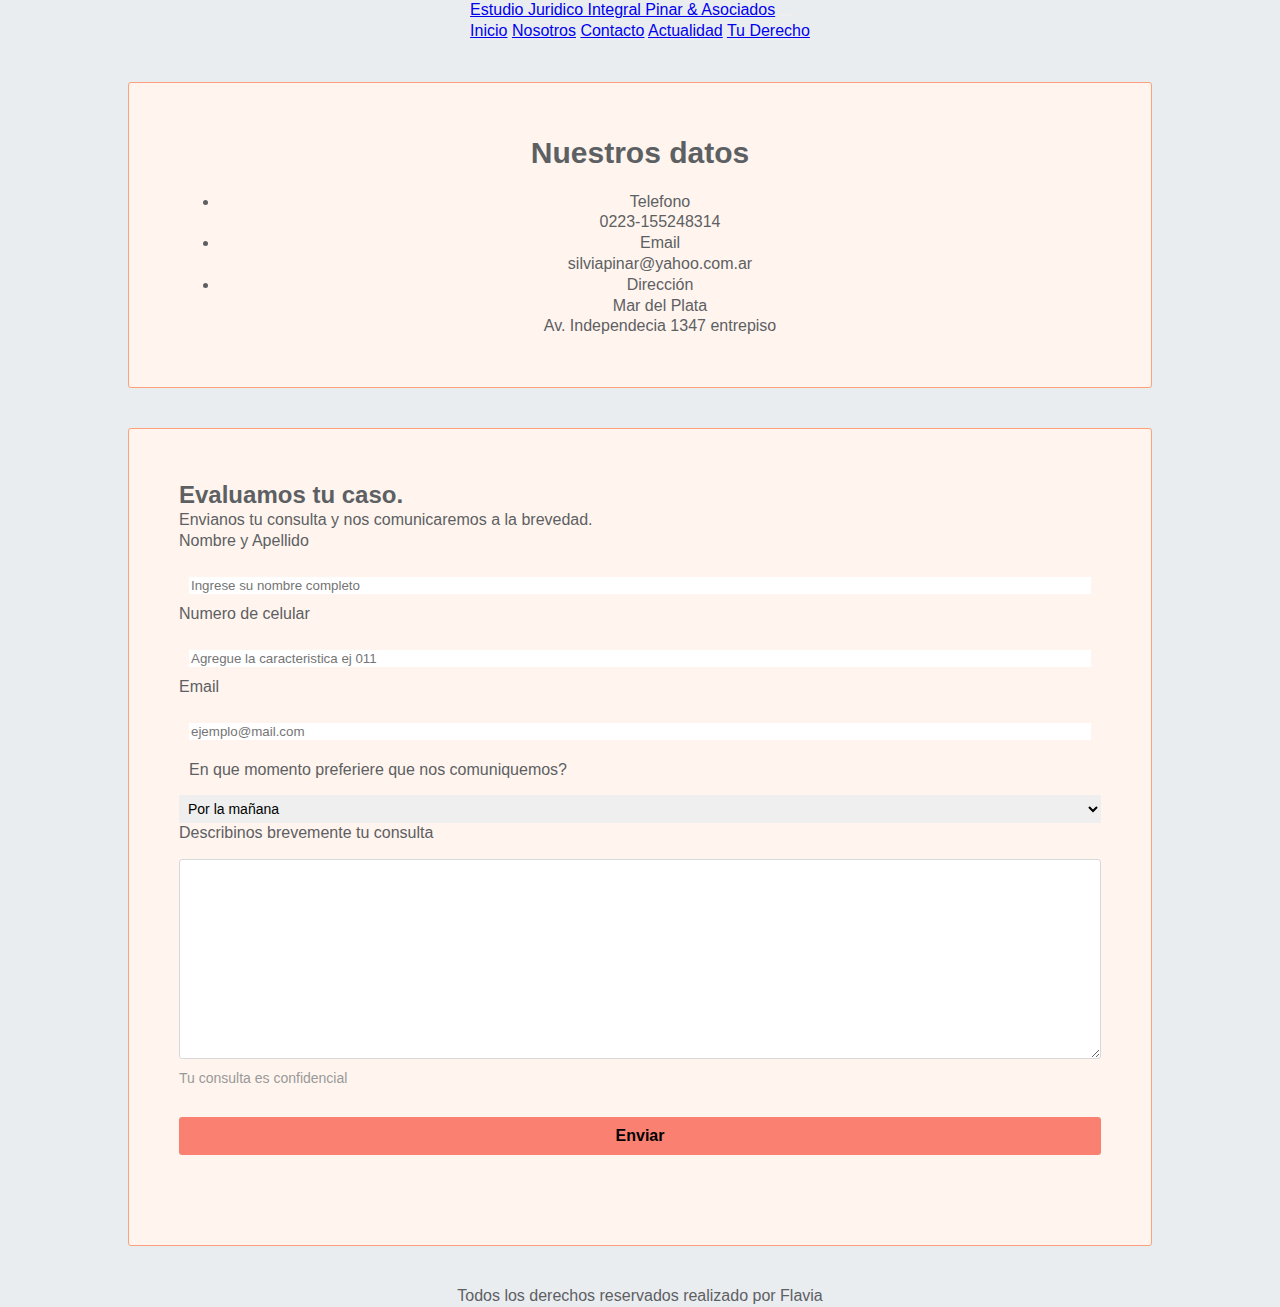
<file: contacto.html>
<!DOCTYPE html>
<html lang="en">
<head>
    <title>Estudio Juridico</title>
      <link rel="preconnect" href="https://fonts.gstatic.com">
       <link href="https://fonts.googleapis.com/css2?family=Nunito:wght@300&display=swap" rel="stylesheet">
       <link rel="stylesheet" href="si3.css">
       
       
    <!-- Required meta tags -->
      <meta charset="utf-8">
      <meta name="viewport" content="width=device-width, initial-scale=1">

    <!-- Bootstrap CSS -->
    <link href="https://cdn.jsdelivr.net/npm/bootstrap@5.0.0-beta1/dist/css/bootstrap.min.css" rel="stylesheet" integrity="sha384-giJF6kkoqNQ00vy+HMDP7azOuL0xtbfIcaT9wjKHr8RbDVddVHyTfAAsrekwKmP1" crossorigin="anonymous">
    <link rel="shortcut icon" href="imagenes/favicon.png" type="image/x-icon">
</head>


<body>
 

  <nav class="navbar navbar-expand-lg navbar-light">
    <div class="container-fluid">
      <a class="navbar-brand" href="index.html">Estudio Juridico Integral Pinar & Asociados</a>
      <button class="navbar-toggler" type="button" data-bs-toggle="collapse" data-bs-target="#navbarNav" aria-controls="navbarNav" aria-expanded="false" aria-label="Toggle navigation">
        <span class="navbar-toggler-icon"></span>
      </button>
      
      <div class="collapse navbar-collapse justify-content-end" id="navbarNavAltMarkup">
        <div class="navbar-nav">
          <a class="nav-link active" aria-current="page" href="inicio.html">Inicio</a>
          <a class="nav-link active" href="nosotros.html">Nosotros</a>
          <a class="nav-link active" href="contacto.html">Contacto</a>
          <a class="nav-link active" href="actualidad.html">Actualidad</a>
          <a class="nav-link active" href="tuderecho.html">Tu Derecho</a>
          
        </div>
      </div>
    </div>
  </nav>


    <header class="speaker-form-header">
      <h1>Nuestros datos</h1>
      <ul>
        <li>Telefono</li>
        <p>0223-155248314</p>
        <li>Email</li>
        <p>silviapinar@yahoo.com.ar</p>
        <li>Dirección</li>
        <p>Mar del Plata</p>
        <p>Av. Independecia 1347 entrepiso</p>
      </ul>
        <p> </p>
       </header>

      <form action="" method="get" class="speaker-form">
          <div class="form-row">
            <h2>Evaluamos tu caso.</h2>
            <p>Envianos tu consulta y nos comunicaremos a la brevedad. </p>
            <label for="full-name">Nombre y Apellido</label>
              <input id="full-name" type="text" name="full-name" placeholder="Ingrese su nombre completo">
              <label for="full-name">Numero de celular</label>
              <input id="full-name" type="text" name="full-name" placeholder="Agregue la caracteristica ej 011">

      <label for="email">Email</label>
        <input type="email"
          name="email" 
          id="email"
          placeholder="ejemplo@mail.com">

         <label class="horario" for="schedule">En que momento preferiere que nos comuniquemos?</label>
             <select name="schedule" id="schedule">
              <option value="am">Por la mañana</option>
              <option value="pm">Por la tarde</option>
           </select>
  
    <label class="descripcion1" for="comments">Describinos brevemente tu consulta</label>
     <textarea name="comments" id="comments" cols="30" rows="10"></textarea>
     <p class="description">Tu consulta es confidencial</p>
      
    
      <button>Enviar</button>
    </div>

</form>

<footer>Todos los derechos reservados realizado por Flavia</footer>
</body>

</html>
</file>
<file: si3.css>
*{
    margin: 0;
    border: 0;
    box-sizing: border-box;
}
body{
    color: #5d6063;
    background-color: #eaedf0;
    font-family: Arial, Helvetica, sans-serif;
    font-size: 16px;
    line-height: 1.3;
    display: flex;
    flex-direction: column;
    align-items: center;
}

.speaker-form-header{
    text-align: center;
    background-color:#fff5ee ;
    border: 1px solid #ffa07a;
    border-radius: 3px;
    width:80%;
    margin: 40px 0;
    padding: 50px;

}

.speaker-form-header h1 {
    font-size: 30px;
    margin-bottom: 20px;
}
.speaker-form {
    background-color: #fff5ee;
    border: 1px solid #ffa07a;
    border-radius: 3px;
    width: 80%;
    padding: 50px;
    margin: 0 0 40px 0 ;

}

.form-row {
    margin-bottom: 40px;
    display: flex;
    justify-content: flex-start;
    flex-direction: column;
    flex-wrap: wrap;

}

.form-row input[type="text"]
.form-row input[type="email"] {
    background-color: #ffff;
    border: 1px solid #d6d9dc;
    border-radius: 3px;
    width: 100% ;
    padding: 7px;
    font-size: 14px;
    margin-bottom: 15px;
    
}

.form-row label {
    margin-bottom: 15px;
}

.form-row input {
    margin: 10px;
}
.horario {
    margin: 10px;
}
.description1{
    margin:10px
}
.legact-form-row{
    border: none;
    margin-bottom: 40px;
}
.legact-form-row{
    margin-bottom: 15px;
}
.legact-form-row .radio-label {
    display: block;
    font-size: 14px;
    padding: 0 20px 0 10px;
}

.legact-form-row input[type="radio"] {
    margin-top: 2px;
}

.form-row select {
    width: 100%;
    padding:5px;
    font-size: 14px;

}

.form-row textarea {
    font-family: 'Trebuchet MS', 'Lucida Sans Unicode', 'Lucida Grande', 'Lucida Sans', Arial, sans-serif;
    font-size: 14px;
    border: 1px solid #d6d9dc;
    border-radius: 3px;
    min-height: 200px;
    margin-bottom: 10px;
    padding: 7px;
}

.form-row .description{
    color: #999999;
    font-size: 14px;
    margin-bottom: 30px;

}

.form-row .checkbox-label {
    margin-bottom: 0;
}

.form-row button {
    font-size: 16px;
    font-weight: bold;
    color: black;
    background-color:#fa8072;
    border: none;
    border-radius: 3px;
    padding: 10px 40px;
    cursor: pointer;
    }

    .form-row button:hover{
        background-color: #ffc0cb;
    }

    .form-row button:active {
        background-color: #f4a460;
        
    }
</file>
